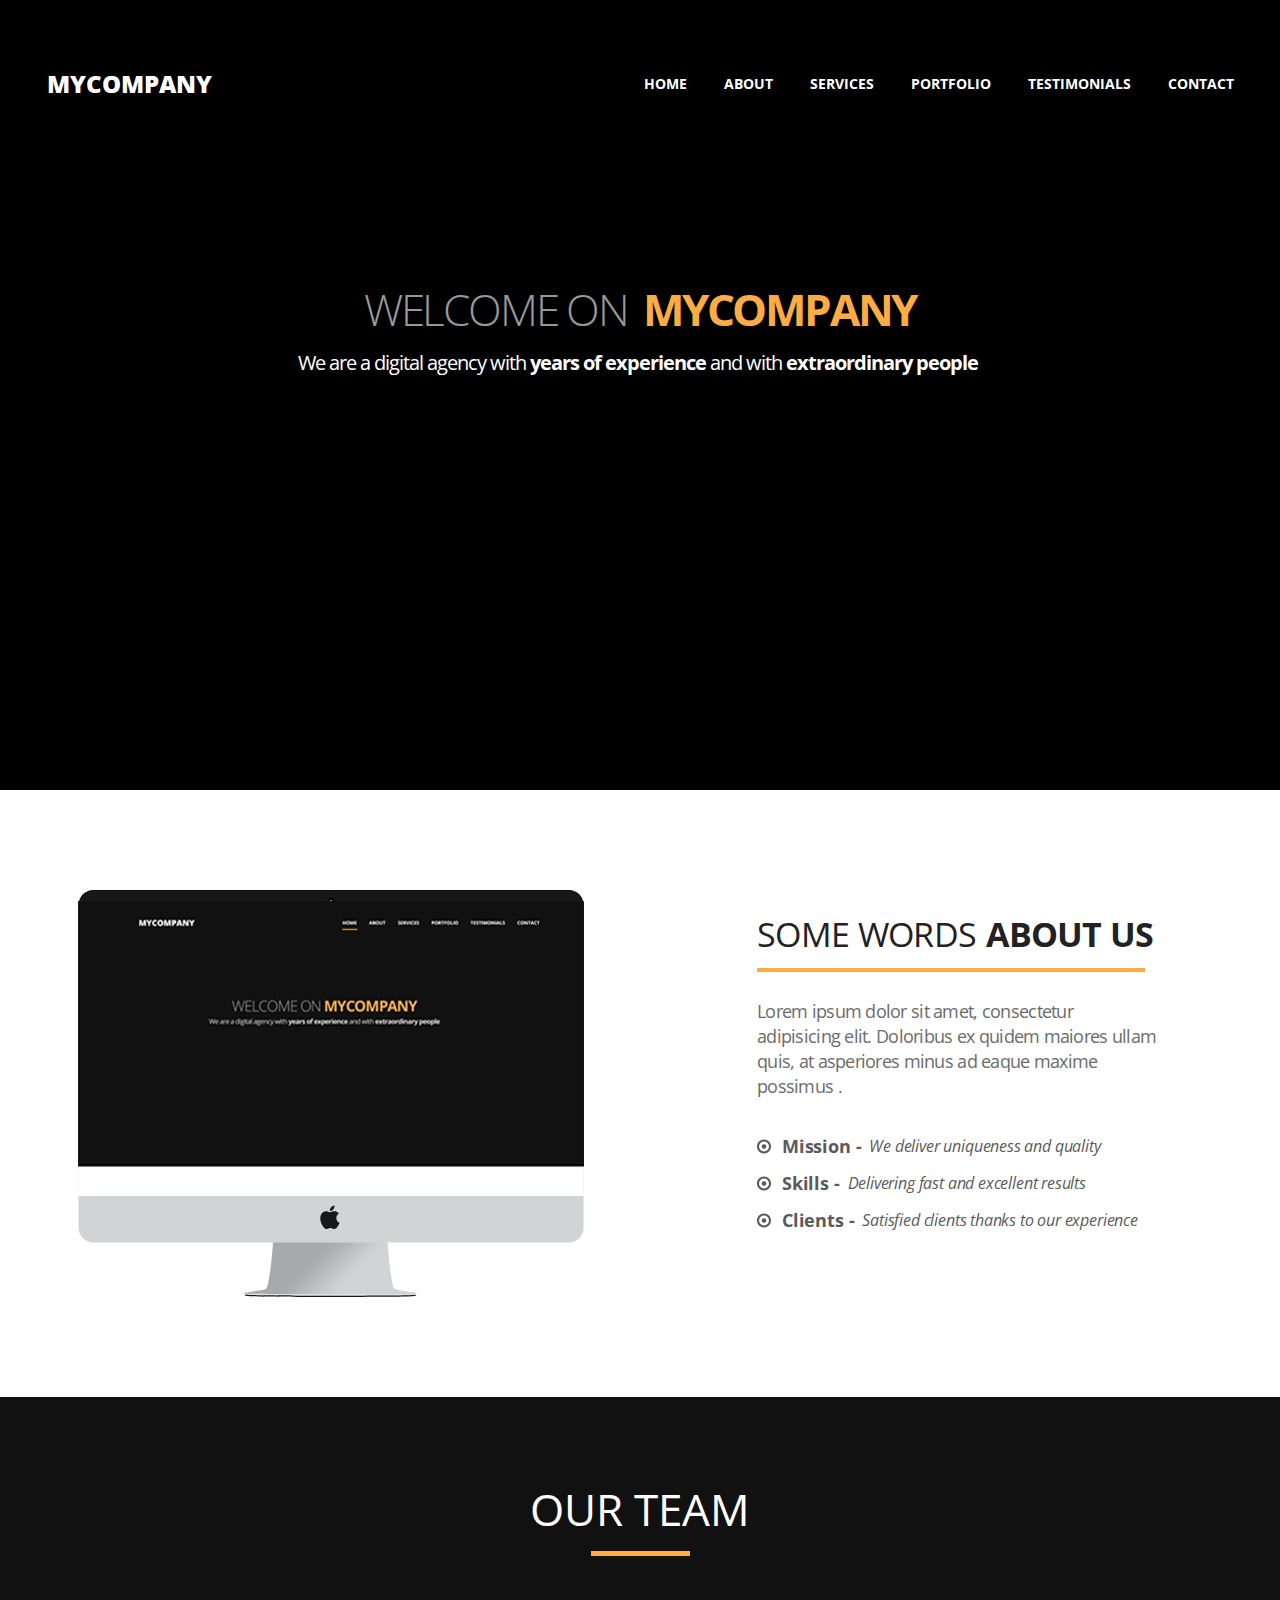
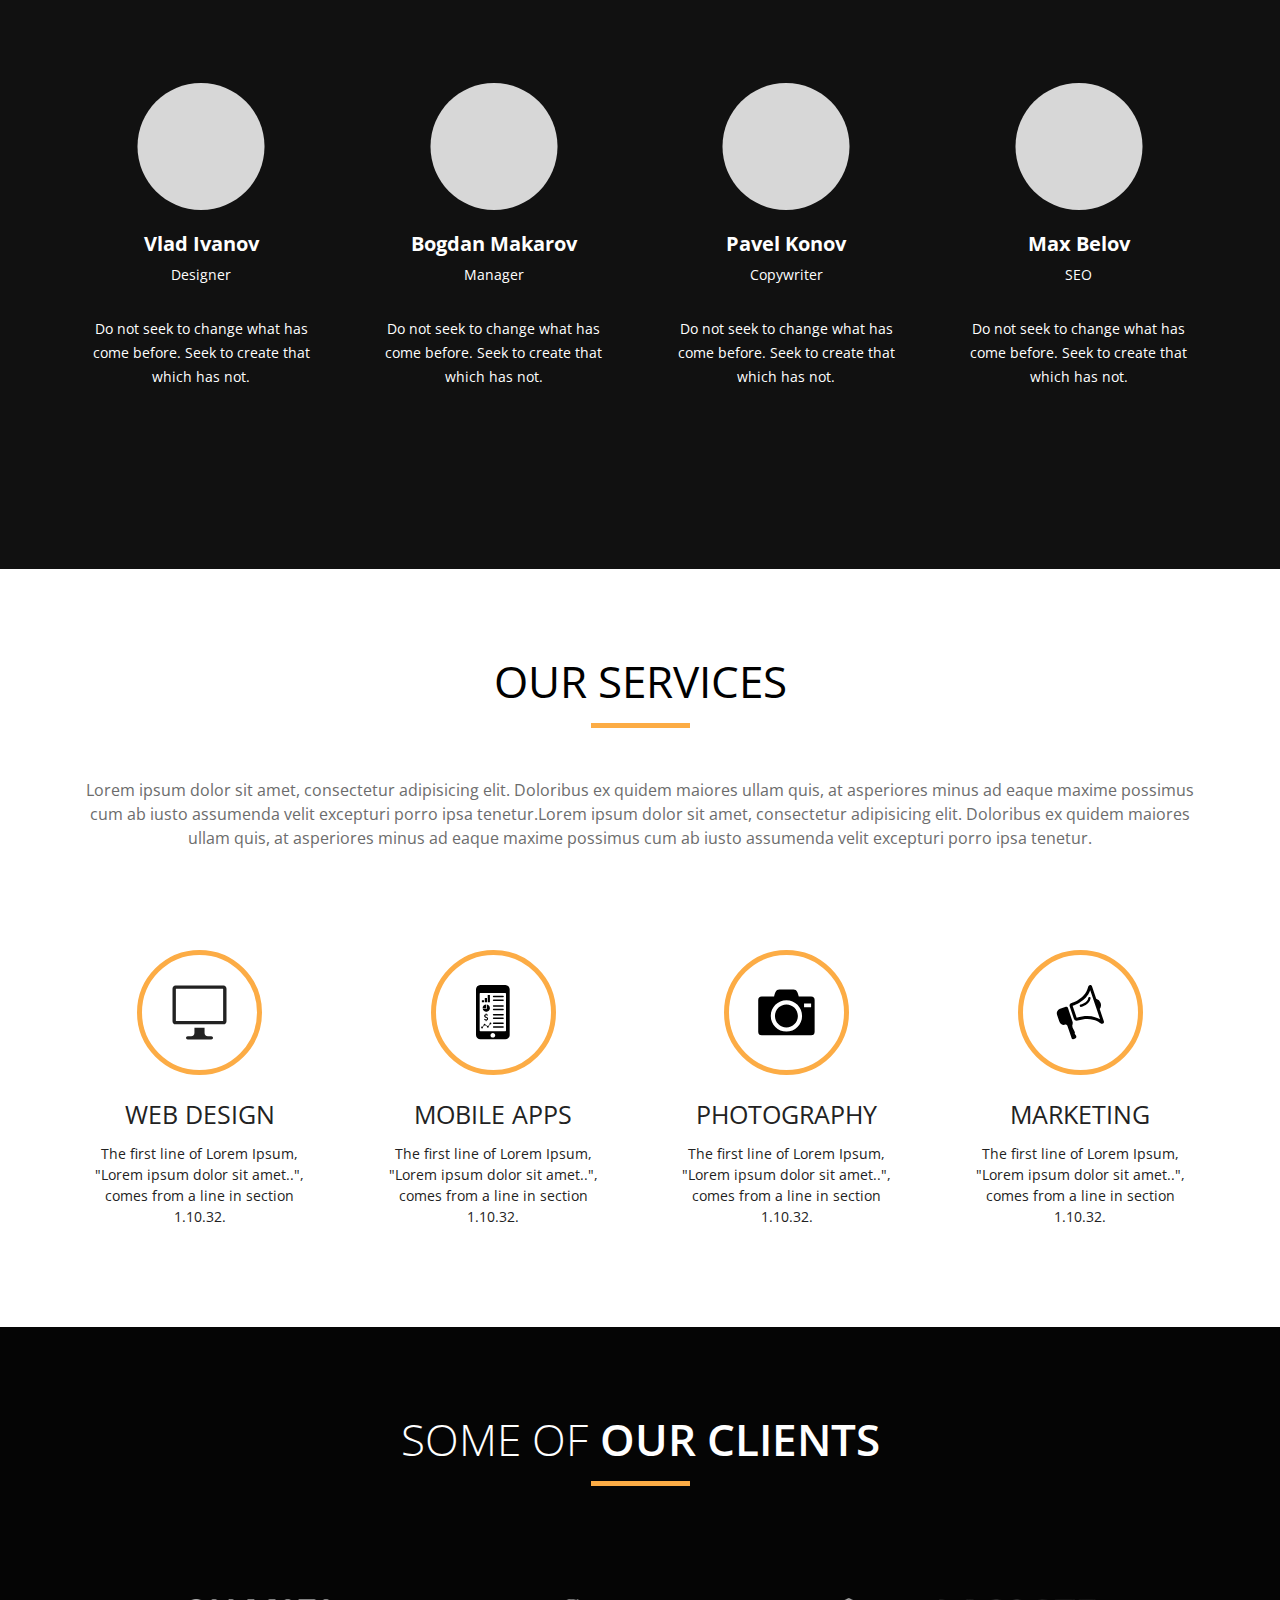
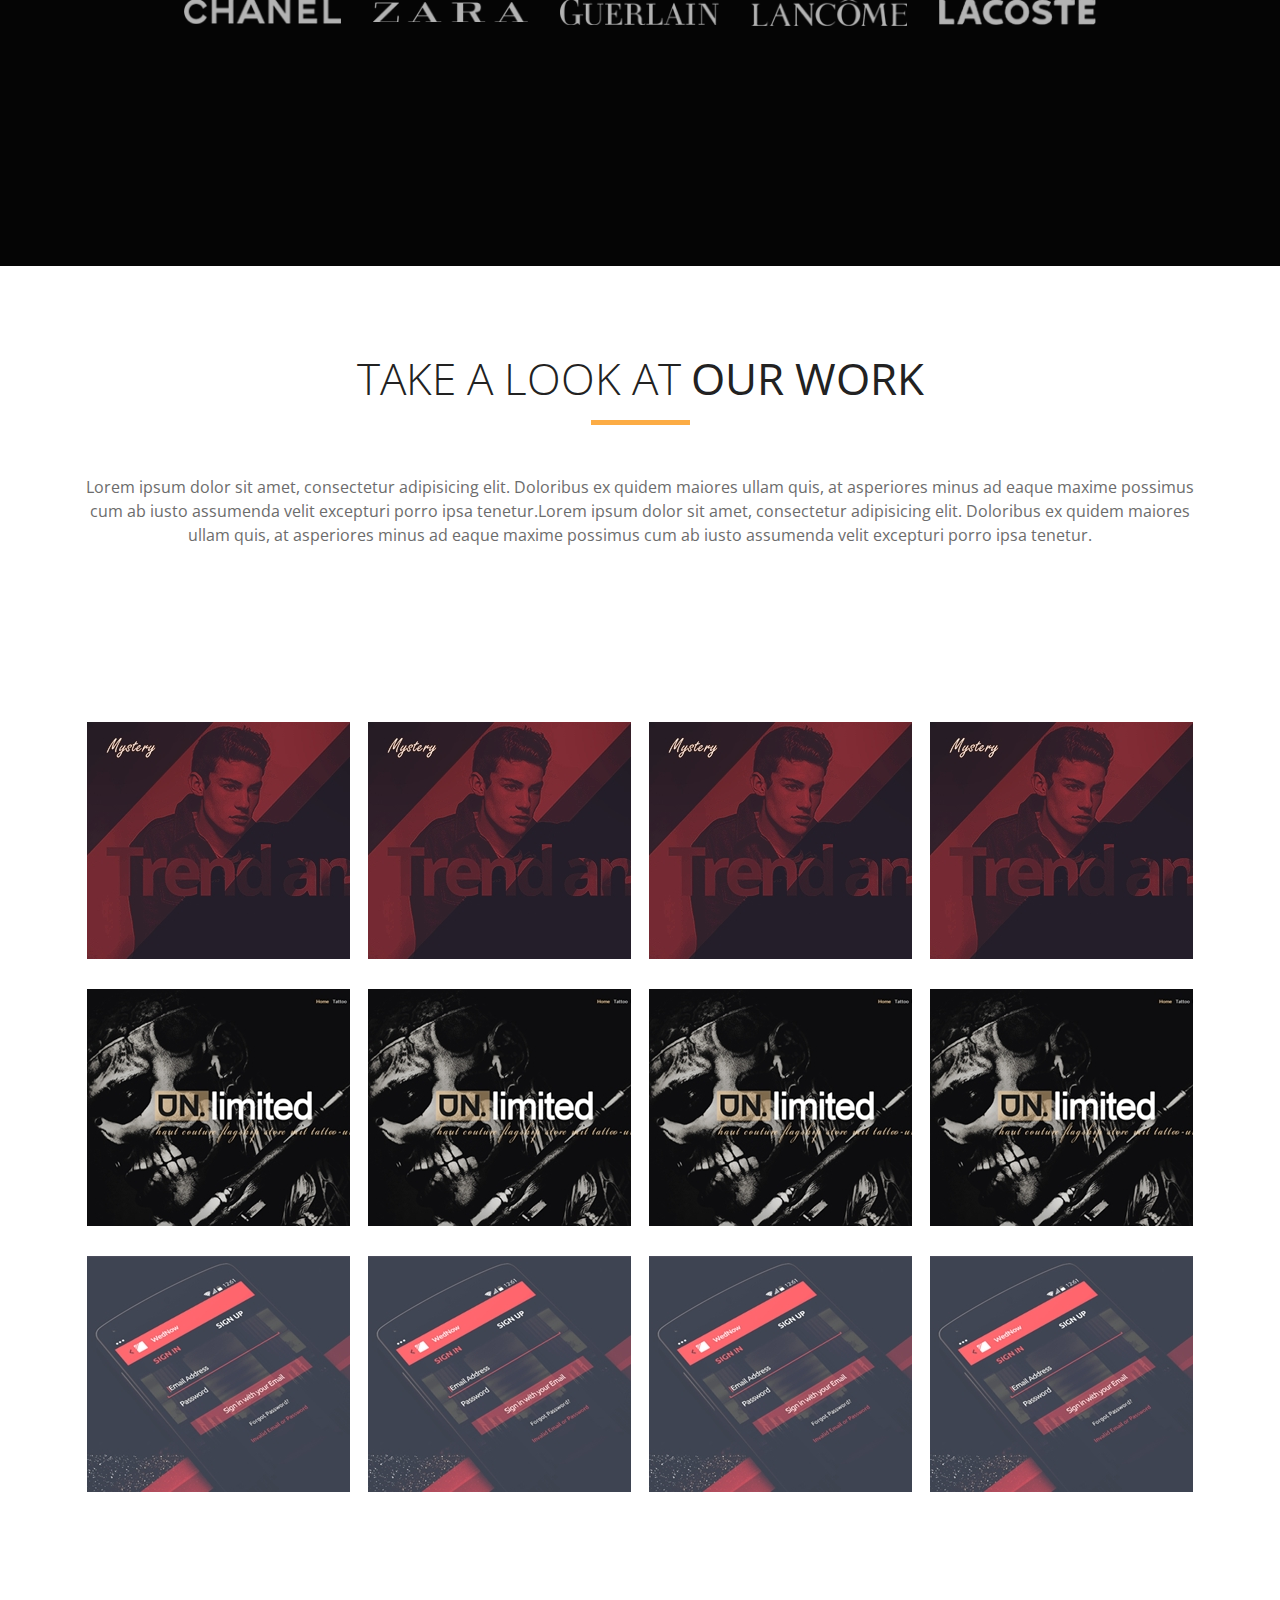
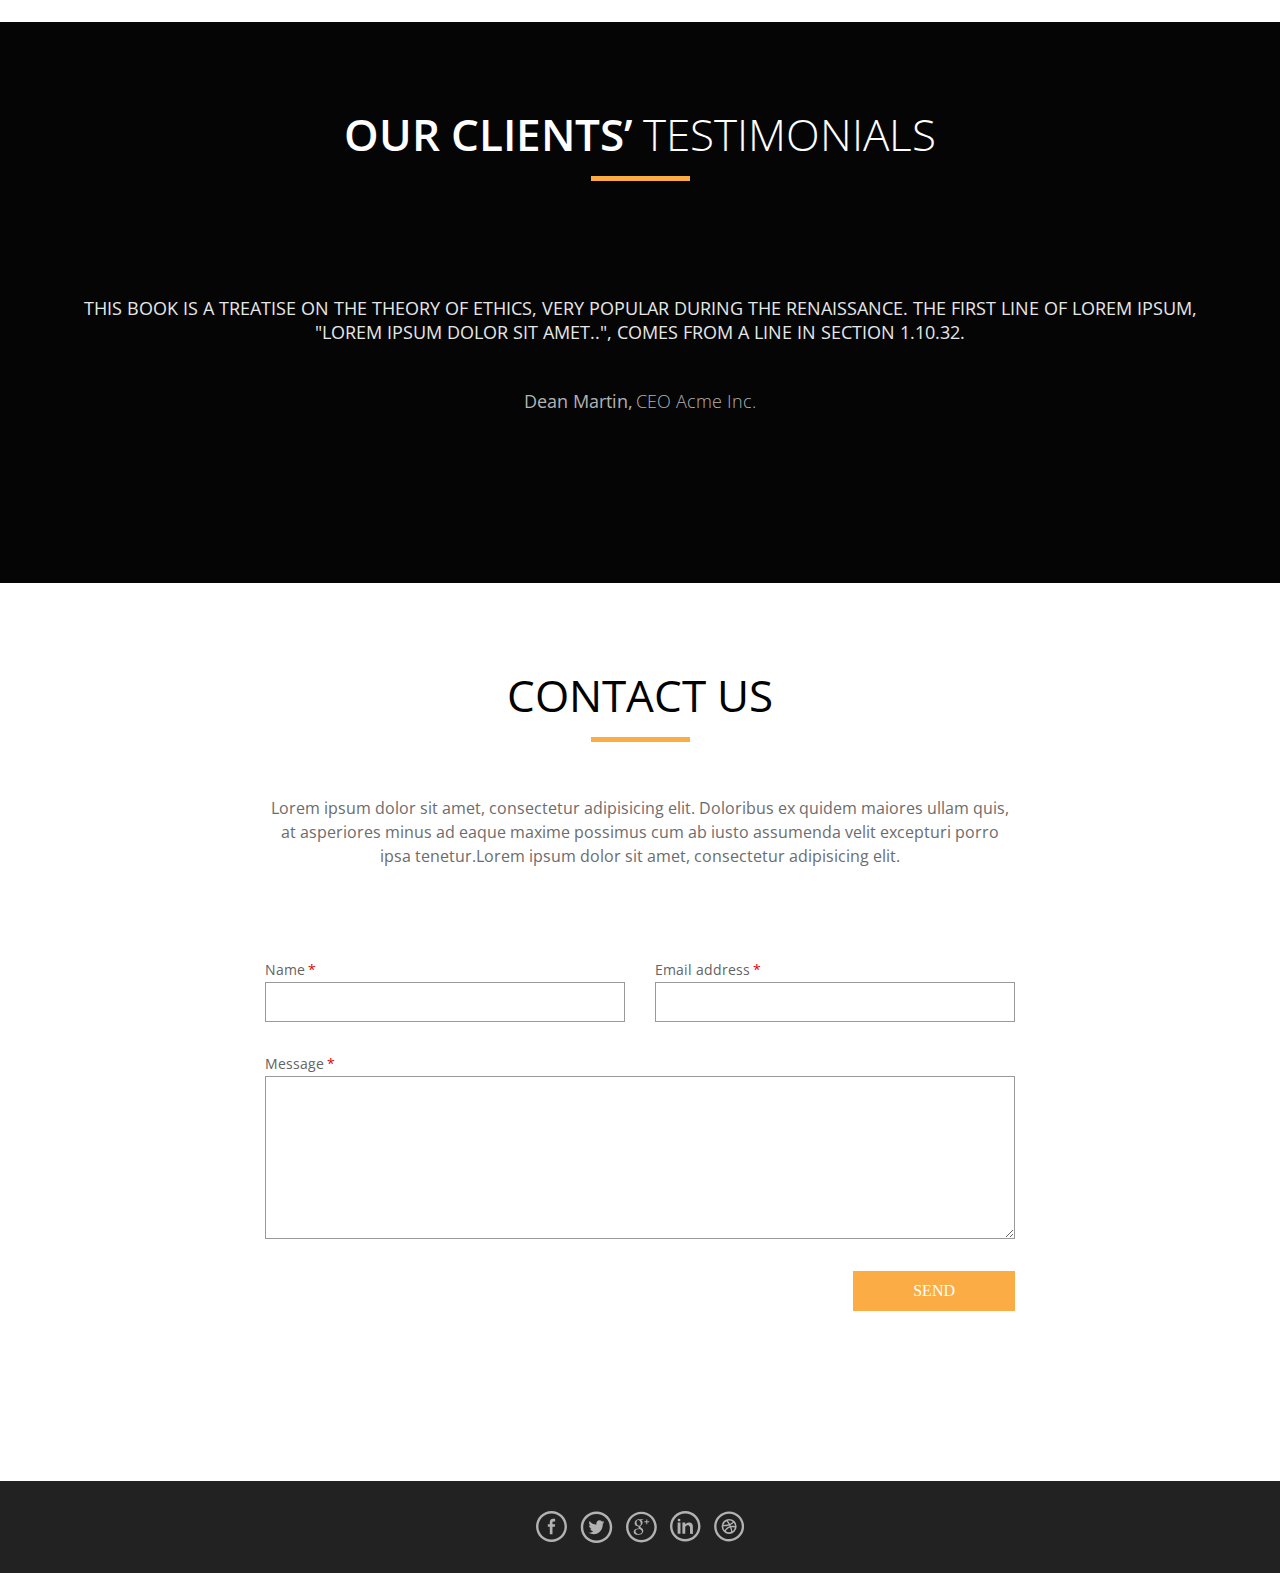
<file: index.html>
<!DOCTYPE html>
<html lang="en">

<head>
   <meta charset="UTF-8">
   <meta name="viewport" content="width=, initial-scale=1.0">
   <title>MySite</title>
   <link rel="stylesheet" href="css/style.css">
</head>

<body>
   <div class="wrapper">
      <header class="header">
         <div class="header-row">
            <div class="header-body">
               <div class="header-body__column">
                  <a href="#" class="header-logo">
                     <span class="header-logo__text">mycompany</span>
                  </a>
               </div>
               <div class="header-body__column">
                  <div class="header__burger">
                     <span></span>
                  </div>
                  <nav class="header-body-menu">
                     <ul class="header-body-menu-list">
                        <li class="header-body-menu__link">HOME</li>
                        <li class="header-body-menu__link">About</li>
                        <li class="header-body-menu__link">SERVICES</li>
                        <li class="header-body-menu__link">portfolio</li>
                        <li class="header-body-menu__link">testimonials</li>
                        <li class="header-body-menu__link">CONTACT</li>
                     </ul>
                  </nav>
               </div>
            </div>
         </div>
      </header>
      <div class="content">
         <div class="welcome">
            <div class="welcome-title">
               <div class="welcome-title__left">wELCOME on</div>
               <div class="welcome-title__right">mycompany</div>
            </div>
            <div class="welcome-text">
               <ul class="welcome-text__list">
                  <li class="welcome-text__part1">We are a digital agency with</li>
                  <li class="welcome-text__part2">years of experience</li>
                  <li class="welcome-text__part3">and with</li>
                  <li class="welcome-text__part4">extraordinary people</li>
               </ul>
            </div>
         </div>
         <div class="about">
            <div class="container">
               <div class="about-row">
                  <div class="about-row__column">
                     <div class="about-row__image">
                        <img src="img/about/01.jpg" alt="">
                     </div>
                  </div>
                  <div class="about-row__column">
                     <div class="about-body">
                        <div class="about-body__title">
                           <div class="about-body__title-left">Some words</div>
                           <div class="about-body__title-right">about us</div>
                        </div>
                        <div class="about-body__line"></div>
                        <div class="about-body__text">Lorem ipsum dolor sit amet, consectetur adipisicing elit.
                           Doloribus ex quidem maiores ullam quis, at asperiores minus ad eaque maxime possimus .</div>
                        <ul class="about-body__list">
                           <li class="about-body-point1">
                              <p>Mission - </p>
                              <p>We deliver uniqueness and quality</p>
                           </li>
                           <li class="about-body-point2">
                              <p>Skills -</p>
                              <p>Delivering fast and excellent results</p>
                           </li>
                           <li class="about-body-point3">
                              <p>Clients -</p>
                              <p>Satisfied clients thanks to our experience</p>
                           </li>
                        </ul>
                     </div>
                  </div>
               </div>
            </div>
         </div>
         <div class="ourteam">
            <div class="container">
               <div class="ourteam__header-block header-block header-block_w">our team</div>
               <div class="ourteam__body">
                  <div class="ourteam__row">
                     <div class="ourteam__column">
                        <div class="ourteam__item">
                           <div class="ourteam__icon"><img src="img/ourteam/1.png" alt=""></div>
                           <div class="ourteam__title">Vlad Ivanov</div>
                           <div class="ourteam__subtitle">Designer</div>
                           <div class="ourteam__text">Do not seek to change what has come before. Seek to create that
                              which has not.</div>
                        </div>
                     </div>
                     <div class="ourteam__column">
                        <div class="ourteam__item">
                           <div class="ourteam__icon"><img src="img/ourteam/1.png" alt=""></div>
                           <div class="ourteam__title">Bogdan Makarov</div>
                           <div class="ourteam__subtitle">Manager</div>
                           <div class="ourteam__text">Do not seek to change what has come before. Seek to create that
                              which has not.</div>
                        </div>
                     </div>
                     <div class="ourteam__column">
                        <div class="ourteam__item">
                           <div class="ourteam__icon"><img src="img/ourteam/1.png" alt=""></div>
                           <div class="ourteam__title">Pavel Konov</div>
                           <div class="ourteam__subtitle">Copywriter</div>
                           <div class="ourteam__text">Do not seek to change what has come before. Seek to create that
                              which has not.</div>
                        </div>
                     </div>
                     <div class="ourteam__column">
                        <div class="ourteam__item">
                           <div class="ourteam__icon"><img src="img/ourteam/1.png" alt=""></div>
                           <div class="ourteam__title">Max Belov</div>
                           <div class="ourteam__subtitle">SEO</div>
                           <div class="ourteam__text">Do not seek to change what has come before. Seek to create that
                              which has not.</div>
                        </div>
                     </div>
                  </div>
               </div>
            </div>
         </div>
         <div class="services">
            <div class="container">
               <div class="services__header-block header-block header-block_b">our services</div>
               <div class="services__text">Lorem ipsum dolor sit amet, consectetur adipisicing elit. Doloribus ex quidem
                  maiores ullam quis, at asperiores minus ad eaque maxime possimus cum ab iusto assumenda velit
                  excepturi porro ipsa tenetur.Lorem ipsum dolor sit amet, consectetur adipisicing elit. Doloribus ex
                  quidem maiores ullam quis, at asperiores minus ad eaque maxime possimus cum ab iusto assumenda velit
                  excepturi porro ipsa tenetur.</div>
               <div class="services__body">
                  <div class="services__row">
                     <div class="services__column">
                        <div class="services__item item-services">
                           <div class="item-services__icon">
                              <img src="img/services/1.svg" alt="">
                           </div>
                           <div class="item-services__title">Web design</div>
                           <div class="item-services__text">The first line of Lorem Ipsum, "Lorem ipsum dolor sit
                              amet..", comes from a line in section 1.10.32.</div>
                        </div>
                     </div>
                     <div class="services__column">
                        <div class="services__item item-services">
                           <div class="item-services__icon">
                              <img src="img/services/2.svg" alt="">
                           </div>
                           <div class="item-services__title">Mobile apps</div>
                           <div class="item-services__text">The first line of Lorem Ipsum, "Lorem ipsum dolor sit
                              amet..", comes from a line in section 1.10.32.</div>
                        </div>
                     </div>
                     <div class="services__column">
                        <div class="services__item item-services">
                           <div class="item-services__icon">
                              <img src="img/services/3.svg" alt="">
                           </div>
                           <div class="item-services__title">PHOTOGRAPHY</div>
                           <div class="item-services__text">The first line of Lorem Ipsum, "Lorem ipsum dolor sit
                              amet..", comes from a line in section 1.10.32.</div>
                        </div>
                     </div>
                     <div class="services__column">
                        <div class="services__item item-services">
                           <div class="item-services__icon">
                              <img src="img/services/4.svg" alt="">
                           </div>
                           <div class="item-services__title">marketing</div>
                           <div class="item-services__text">The first line of Lorem Ipsum, "Lorem ipsum dolor sit
                              amet..", comes from a line in section 1.10.32.</div>
                        </div>
                     </div>
                  </div>
               </div>
            </div>
         </div>
         <div class="clients">
            <div class="container">
               <div class="clients__header-block header-block">
                  <div class="header-block__title">
                     <div class="header-block__left header-block_left">SOME OF</div>
                     <div class="header-block__right header-block_right">OUR CLIENTS</div>
                  </div>
               </div>
               <div class="clients__items">
                  <div class="clients__item">
                     <img src="img/clients/1.png" alt="">
                  </div>
                  <div class="clients__item">
                     <img src="img/clients/2.png" alt="">
                  </div>
                  <div class="clients__item">
                     <img src="img/clients/3.png" alt="">
                  </div>
                  <div class="clients__item">
                     <img src="img/clients/4.png" alt="">
                  </div>
                  <div class="clients__item">
                     <img src="img/clients/5.png" alt="">
                  </div>
               </div>
            </div>
         </div>
         <div class="ourwork">
            <div class="container">
               <div class="ourwork__header-block header-block">
                  <div class="ourwork__tite-left">take a look at</div>
                  <div class="ourwork__title-right"> our work</div>
               </div>
               <div class="ourwork__text">Lorem ipsum dolor sit amet, consectetur adipisicing elit. Doloribus ex quidem
                  maiores ullam quis, at asperiores minus ad eaque maxime possimus cum ab iusto assumenda velit
                  excepturi porro ipsa tenetur.Lorem ipsum dolor sit amet, consectetur adipisicing elit. Doloribus ex
                  quidem maiores ullam quis, at asperiores minus ad eaque maxime possimus cum ab iusto assumenda velit
                  excepturi porro ipsa tenetur.</div>
               <div class="ourwork__body">
                  <div class="ourwork__row">
                     <div class="ourwork__column">
                        <div class="ourwork__item">
                           <img src="img/ourwork/1.jpg" alt="">
                        </div>
                     </div>
                     <div class="ourwork__column">
                        <div class="ourwork__item">
                           <img src="img/ourwork/1.jpg" alt="">
                        </div>
                     </div>
                     <div class="ourwork__column">
                        <div class="ourwork__item">
                           <img src="img/ourwork/1.jpg" alt="">
                        </div>
                     </div>
                     <div class="ourwork__column">
                        <div class="ourwork__item">
                           <img src="img/ourwork/1.jpg" alt="">
                        </div>
                     </div>
                     <div class="ourwork__column">
                        <div class="ourwork__item">
                           <img src="img/ourwork/2.jpg" alt="">
                        </div>
                     </div>
                     <div class="ourwork__column">
                        <div class="ourwork__item">
                           <img src="img/ourwork/2.jpg" alt="">
                        </div>
                     </div>
                     <div class="ourwork__column">
                        <div class="ourwork__item">
                           <img src="img/ourwork/2.jpg" alt="">
                        </div>
                     </div>
                     <div class="ourwork__column">
                        <div class="ourwork__item">
                           <img src="img/ourwork/2.jpg" alt="">
                        </div>
                     </div>
                     <div class="ourwork__column">
                        <div class="ourwork__item">
                           <img src="img/ourwork/3.jpg" alt="">
                        </div>
                     </div>
                     <div class="ourwork__column">
                        <div class="ourwork__item">
                           <img src="img/ourwork/3.jpg" alt="">
                        </div>
                     </div>
                     <div class="ourwork__column">
                        <div class="ourwork__item">
                           <img src="img/ourwork/3.jpg" alt="">
                        </div>
                     </div>
                     <div class="ourwork__column">
                        <div class="ourwork__item">
                           <img src="img/ourwork/3.jpg" alt="">
                        </div>
                     </div>
                  </div>
               </div>
            </div>
         </div>
         <div class="testimonials">
            <div class="container">
               <div class="testimonials__header-block header-block">
                  <div class="testimonials__title-left">our clients’</div>
                  <div class="testimonials__title-right">testimonials</div>
               </div>
               <div class="testimonials__text">This book is a treatise on the theory of ethics, very popular during the
                  Renaissance. The first line of Lorem Ipsum, "Lorem ipsum dolor sit amet..", comes from a line in
                  section 1.10.32.</div>
               <div class="testimonials__signblock">
                  <div class="testimonials__sign-left">Dean Martin,</div>
                  <div class="testimonials__sign-right">CEO Acme Inc.</div>
               </div>
            </div>
         </div>
         <div class="contact">
            <div class="container">
               <div class="contact__header-block header-block header-block_b">contact us</div>
               <div class="contact__text">Lorem ipsum dolor sit amet, consectetur adipisicing elit. Doloribus ex quidem
                  maiores ullam quis, at asperiores minus ad eaque maxime possimus cum ab iusto assumenda velit
                  excepturi porro ipsa tenetur.Lorem ipsum dolor sit amet, consectetur adipisicing elit. </div>
               <form action="" class="contact__form form-contact">
                  <div class="form-contact__body">
                     <div class="form-contact__row">
                        <div class="form-contact__column">
                           <div class="form-contact__input">
                              <div class="form-contact__label">
                                 <div class="form-contact__label-name">Name</div>
                                 <div class="form-contact__label-star">*</div>
                              </div>
                              <input autocomplete="off" type="text" name="form[]" data-value="" class="input  req"
                                 id="name" />
                           </div>
                        </div>
                        <div class="form-contact__column">
                           <div class="form-contact__input">
                              <div class="form-contact__label">
                                 <div class="form-contact__label-email">Email address</div>
                                 <div class="form-contact__label-star">*</div>
                              </div>
                              <input autocomplete="off" type="text" name="form[]" data-value="" class="input req"
                                 id="email" />
                           </div>
                        </div>
                     </div>
                     <div class="form-contact__input">
                        <div class="form-contact__label">
                           <div class="form-contact__label-massage">Message</div>
                           <div class="form-contact__label-star">*</div>
                        </div>
                        <textarea autocomplete="off" name="form[]" data-value="" class="input"> </textarea>
                     </div>
                     <button type="submit" class="form-contacts__btn"><span>send</span></button>
                  </div>
               </form>
            </div>
         </div>
      </div>
      <div class="footer">
         <div class="container">
            <div class="footer__items">
               <div class="footer__icon">
                  <a href="#"><img src="img/footer/1.svg" alt=""></a>
               </div>
               <div class="footer__icon">
                  <a href="#"><img src="img/footer/2.svg" alt=""></a>
               </div>
               <div class="footer__icon">
                  <a href="#"><img src="img/footer/3.svg" alt=""></a>
               </div>
               <div class="footer__icon">
                  <a href="#"><img src="img/footer/4.svg" alt=""></a>
               </div>
               <div class="footer__icon">
                  <a href="#"><img src="img/footer/5.svg" alt=""></a>
               </div>
            </div>
         </div>
      </div>
   </div>
   <!-- Подключаеь jQuery -->
   <script src="https://code.jquery.com/jquery-3.5.1.min.js"
      integrity="sha256-9/aliU8dGd2tb6OSsuzixeV4y/faTqgFtohetphbbj0=" crossorigin="anonymous"></script>
   <!-- Подключаем файл JS скриптов -->
   <script src="js/script.js"></script>
   </div>
</body>

</html>
</file>
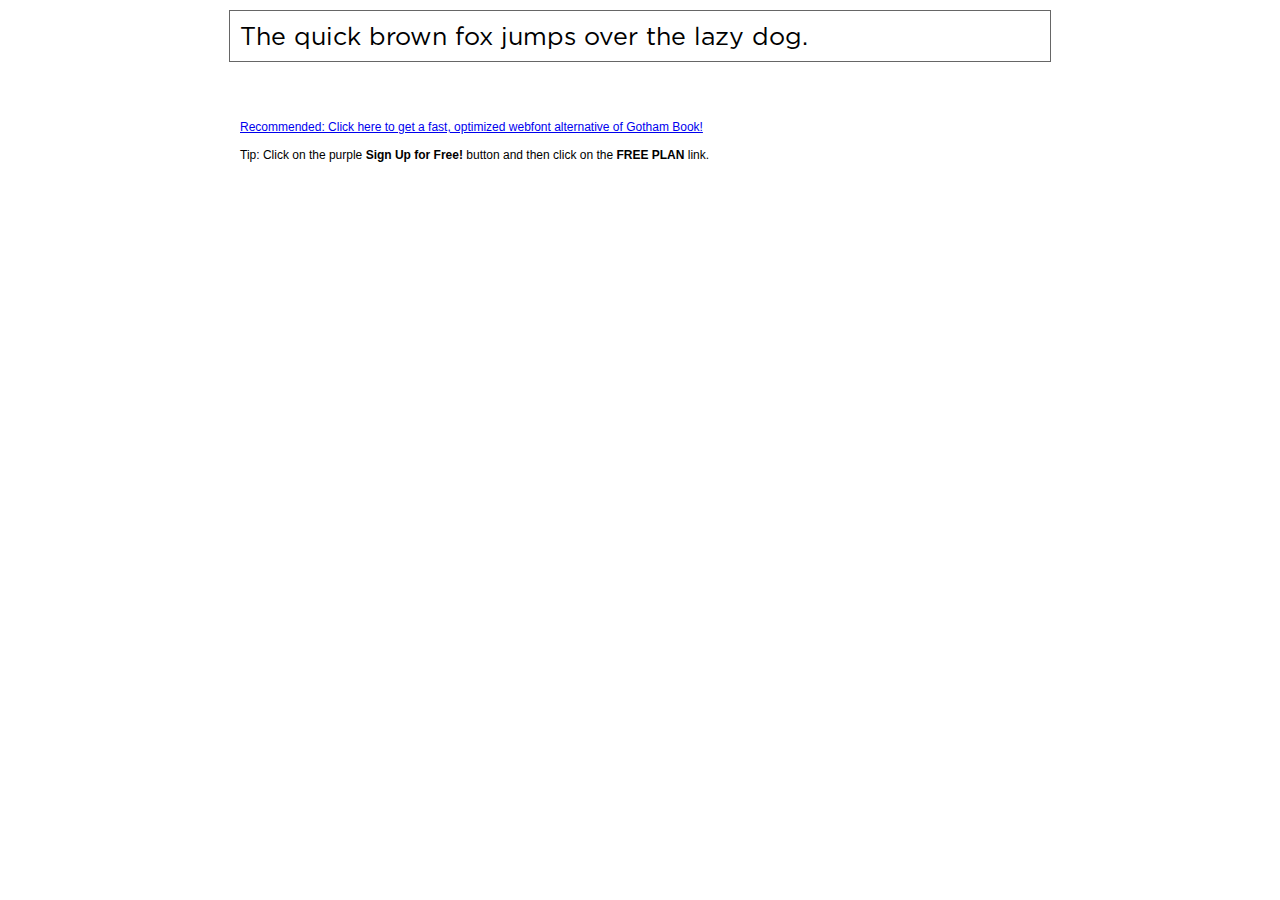
<file: fonts/GothamBook/demo.html>
<!DOCTYPE html PUBLIC "-//W3C//DTD XHTML 1.0 Transitional//EN" "http://www.w3.org/TR/xhtml1/DTD/xhtml1-transitional.dtd">
<html xmlns="http://www.w3.org/1999/xhtml">
<head>
	<meta http-equiv="Content-Type" content="text/html; charset=utf-8" />
	<title>@font-face Demo</title>
	<link rel="stylesheet" href="fonts.css" type="text/css" charset="utf-8" />
	<style type="text/css">
	body {
		background-color:white;
		font-family:Verdana,Tahoma,Arial,Sans-Serif;
		color:black;
		font-size:12px;
	}

	.demo
	{
		font-family:'Conv_GothamBook',Sans-Serif;
		width:800px;
		margin:10px auto;
		text-align:left;
		border:1px solid #666;
		padding:10px;
	}

	.hint
	{
		font-family:'Conv_Sansus Webissimo-Regular',Sans-Serif;
		width:800px;
		margin:10px auto;
		text-align:left;
		border:1px;
		padding:10px;
	}

	</style>
</head>
<body>
	<div class="demo" style="font-size:25px">
		The quick brown fox jumps over the lazy dog.
	</div>

	<br>
	<br>
	<div class="hint">
		<a href="http://www.font2web.com/searchfreewebfont.php?Gotham+Book">Recommended: Click here to get a fast, optimized webfont alternative of Gotham Book!</a><br><br>
		Tip: Click on the purple <strong>Sign Up for Free!</strong> button and then click on the <strong>FREE PLAN</strong> link.
	</div>

</body>
</html>
</file>
<file: css/style.css>
@charset "UTF-8";
@import url("https://fonts.googleapis.com/css2?family=Open+Sans:ital,wght@0,300;0,400;0,600;0,700;0,800;1,400&display=swap");
@font-face {
  font-family: "GothamBook";
  src: url("fonts/GothamBook.eot");
  src: local("☺"), url("fonts/GothamBook.woff") format("woff"), url("fonts/GothamBook.ttf") format("truetype"), url("fonts/GothamBook.svg") format("svg");
  font-weight: normal;
  font-style: normal;
}
/*Обнуление*/
* {
  padding: 0;
  margin: 0;
  border: 0;
}

*,
*:before,
*:after {
  box-sizing: border-box;
}

:focus,
:active {
  outline: none;
}

a:focus,
a:active {
  outline: none;
}

nav,
footer,
header,
aside {
  display: block;
}

html,
body {
  height: 100%;
  width: 100%;
  font-size: 100%;
  line-height: 1;
  font-size: 14px;
  -ms-text-size-adjust: 100%;
  -moz-text-size-adjust: 100%;
  -webkit-text-size-adjust: 100%;
}

input,
button,
textarea {
  font-family: inherit;
}

input::-ms-clear {
  display: none;
}

button {
  cursor: pointer;
}

button::-moz-focus-inner {
  padding: 0;
  border: 0;
}

a,
a:visited {
  text-decoration: none;
}

a:hover {
  text-decoration: none;
}

ul li {
  list-style: none;
}

img {
  vertical-align: top;
}

h1,
h2,
h3,
h4,
h5,
h6 {
  font-size: inherit;
  font-weight: 400;
}

/*--------------------*/
.bigred {
  font-size: 20px;
  color: red;
}

.header-block {
  text-align: center;
  font-family: "Open Sans";
  color: #ffffff;
  font-size: 44px;
  font-weight: 400;
  line-height: 24px;
  text-transform: uppercase;
  position: relative;
  padding: 0px 0px 35px 0px;
}
@media (max-width: 991.98px) {
  .header-block {
    font-size: 35px;
  }
}
@media (max-width: 479.98px) {
  .header-block {
    font-size: 30px;
    padding: 0px 0px 20px 0px;
  }
}
.header-block:after {
  content: "";
  width: 99px;
  height: 5px;
  background-color: #fcac45;
  position: absolute;
  left: 50%;
  margin: 0px 0px 0px -49.5px;
  bottom: 0;
}
@media (max-width: 479.98px) {
  .header-block:after {
    height: 3px;
  }
}
.header-block_b {
  color: #000;
}

/* 
.header-block {
   text-align: center;

   &__title {
      font-size: 34px;
      font-weight: 700;
      text-transform: uppercase;
      letter-spacing: 8.95px;
      position: relative;
      padding: 0px 0px 30px 0px;

      &:after {
         content: "";
         width: 81px;
         height: 1px;
         background-color: #000;
         position: absolute;
         left: 50%;
         margin: 0px 0px 0px -40.5px;
         bottom: 0;
      }
   }
*/
.wrapper {
  width: 100%;
  min-height: 100%;
  overflow: hidden;
}
.header {
  position: fixed;
  width: 100%;
  top: 0;
  left: 0;
  z-index: 50;
}

.header::before {
  content: "";
  position: absolute;
  top: 0;
  left: 0;
  width: 100%;
  height: 100%;
  background-color: black;
  z-index: 2;
}

.header-row .header-body {
  position: relative;
  display: flex;
  font-size: 0;
  justify-content: space-between;
  align-items: center;
  max-width: 1187px;
  margin: 0 auto;
  padding: 57px 0 30px 0;
}
@media (max-width: 1225px) {
  .header-row .header-body {
    padding: 57px 20px 30px 20px;
  }
}
@media (max-width: 767.98px) {
  .header-row .header-body {
    padding: 30px 20px;
  }
}
.header-logo__text {
  font-family: "Open Sans";
  color: #ffffff;
  font-size: 24px;
  font-weight: 800;
  line-height: 24px;
  text-transform: uppercase;
  position: relative;
  z-index: 3;
}

@media (max-width: 767.98px) {
  .header-body-menu {
    position: fixed;
    top: -100%;
    left: 0;
    width: 100%;
    height: 100%;
    overflow: auto;
    background-color: #fad19a;
    padding: 100px 20px 20px 20px;
    transition: all 0.4s ease 0s;
  }
  .header-body-menu.active {
    top: 0;
  }
}
.header-body-menu__link {
  font-family: "Open Sans";
  color: #ffffff;
  font-size: 14px;
  font-weight: 700;
  line-height: 24px;
  text-transform: uppercase;
}
@media (max-width: 767.98px) {
  .header-body-menu__link {
    color: #5a1d00;
    font-size: 20px;
  }
}

.header-body-menu-list {
  display: flex;
  font-size: 0;
  position: relative;
  z-index: 2;
}
.header-body-menu-list li {
  margin: 0 37px 0 0;
  padding: 15px 0 12px 0;
  border-bottom: 3px solid #000;
}
@media (max-width: 991.98px) {
  .header-body-menu-list li {
    margin: 0 15px 0 0;
  }
}
@media (max-width: 767.98px) {
  .header-body-menu-list li {
    border: none;
    padding: 0 0 20px 0px;
  }
}
.header-body-menu-list li:hover {
  border-bottom: 3px solid #fcac45;
  cursor: pointer;
}
@media (max-width: 767.98px) {
  .header-body-menu-list li:hover {
    border: none;
  }
}
.header-body-menu-list li:last-child {
  margin: 0;
}
@media (max-width: 767.98px) {
  .header-body-menu-list {
    display: block;
  }
}

body.lock {
  overflow: hidden;
}

.header__burger {
  display: none;
}
@media (max-width: 767.98px) {
  .header__burger {
    display: block;
    position: relative;
    width: 30px;
    height: 20px;
    z-index: 3;
  }
  .header__burger::before, .header__burger::after {
    content: "";
    background-color: #fff;
    position: absolute;
    width: 100%;
    height: 2px;
    left: 0;
    transition: all 0.3s ease 0s;
  }
  .header__burger::before {
    top: 0;
  }
  .header__burger::after {
    bottom: 0;
  }
  .header__burger span {
    position: absolute;
    background-color: #fff;
    left: 0;
    width: 100%;
    height: 2px;
    top: 9px;
    transition: all 0.3s ease 0s;
  }
}
.header__burger.active::before {
  transform: rotate(45deg);
  top: 9px;
}
.header__burger.active::after {
  transform: rotate(-45deg);
  bottom: 9px;
}
.header__burger.active span {
  transform: scale(0);
}

.welcome {
  font-family: "Open Sans";
  display: flex;
  font-size: 0;
  height: 790px;
  padding: 297px 0 0 0px;
  background-color: #000;
  flex-direction: column;
  align-items: center;
}
@media (max-width: 767.98px) {
  .welcome {
    padding: 150px 0 0 0;
    height: 378px;
  }
}
@media (max-width: 479.98px) {
  .welcome {
    padding: 110px 0 0 0;
    height: 250px;
  }
}
.welcome .welcome-title {
  display: flex;
  font-size: 0;
  font-size: 44px;
  line-height: 24px;
  text-transform: uppercase;
  letter-spacing: -2.2px;
  margin: 0 0 30px 0;
}
@media (max-width: 767.98px) {
  .welcome .welcome-title {
    font-size: 30px;
  }
}
@media (max-width: 479.98px) {
  .welcome .welcome-title {
    font-size: 23px;
    padding: 0 10px;
  }
}
.welcome .welcome-title__left {
  color: #999999;
  font-weight: 300;
  margin: 0 15px 0 0px;
}
.welcome .welcome-title__right {
  color: #fcac45;
  font-weight: 700;
}
.welcome .welcome-text {
  color: #ffffff;
  font-family: "Open Sans";
  font-size: 20px;
  font-weight: 400;
  line-height: 24px;
  letter-spacing: -1px;
}
@media (max-width: 767.98px) {
  .welcome .welcome-text {
    font-size: 15px;
  }
}
@media (max-width: 479.98px) {
  .welcome .welcome-text {
    font-size: 14px;
    padding: 0 10px;
  }
}
.welcome .welcome-text__list {
  display: flex;
  flex-wrap: wrap;
  justify-content: center;
}
.welcome .welcome-text__list li {
  flex: 0 0 auto;
  margin: 0 4px 0 0;
}
.welcome .welcome-text__list li:nth-child(even) {
  font-weight: 700;
}

.about {
  padding: 100px 0;
}
@media (max-width: 991.98px) {
  .about {
    padding: 80px 0;
  }
}
@media (max-width: 767.98px) {
  .about {
    padding: 50px 0;
  }
}
@media (max-width: 479.98px) {
  .about {
    padding: 30px 0;
  }
}

.about-row {
  display: flex;
  font-size: 0;
}
.about-row__column {
  flex: 0 0 50%;
}
@media (max-width: 767.98px) {
  .about-row__column {
    flex: 1 1 100%;
  }
  .about-row__column:first-child {
    display: none;
  }
}
.about-row__image {
  width: 506px;
}
@media (max-width: 1230px) {
  .about-row__image {
    width: 450px;
  }
}
@media (max-width: 991.98px) {
  .about-row__image {
    width: 400px;
  }
}
.about-row__image img {
  max-width: 100%;
}

.about-body {
  padding: 27px 0 0 117px;
  display: flex;
  font-size: 0;
  flex-direction: column;
  max-width: 520px;
}
@media (max-width: 1230px) {
  .about-body {
    padding: 20px 0 0 80px;
  }
}
@media (max-width: 991.98px) {
  .about-body {
    padding: 20px 20px 0 40px;
  }
}
@media (max-width: 479.98px) {
  .about-body {
    padding: 10px;
  }
}
.about-body__title {
  display: flex;
  font-size: 0;
  margin: 0 0 17px 0;
}
@media (max-width: 991.98px) {
  .about-body__title {
    margin: 0 0 8px 0;
  }
}
.about-body__title-left {
  font-family: "Open Sans";
  color: #222222;
  letter-spacing: -0.68px;
  text-transform: uppercase;
  font-size: 34px;
  margin: 0 10px 0 0;
}
@media (max-width: 1230px) {
  .about-body__title-left {
    font-size: 30px;
  }
}
@media (max-width: 991.98px) {
  .about-body__title-left {
    font-size: 25px;
  }
}
@media (max-width: 479.98px) {
  .about-body__title-left {
    font-size: 21px;
  }
}
.about-body__title-right {
  font-family: "Open Sans";
  color: #222222;
  letter-spacing: -0.68px;
  font-size: 34px;
  font-weight: 700;
  text-transform: uppercase;
}
@media (max-width: 1230px) {
  .about-body__title-right {
    font-size: 30px;
  }
}
@media (max-width: 991.98px) {
  .about-body__title-right {
    font-size: 25px;
  }
}
@media (max-width: 479.98px) {
  .about-body__title-right {
    font-size: 21px;
  }
}
.about-body__line {
  width: 388px;
  height: 4px;
  background-color: #fcac45;
  margin: 0 0 27px 0;
}
@media (max-width: 1230px) {
  .about-body__line {
    width: 340px;
  }
}
@media (max-width: 991.98px) {
  .about-body__line {
    width: 285px;
    margin: 0 0 15px 0;
  }
}
@media (max-width: 479.98px) {
  .about-body__line {
    width: 250px;
  }
}
.about-body__text {
  color: #6c6c6c;
  font-family: "Open Sans";
  font-size: 18px;
  line-height: 25px;
  letter-spacing: -0.72px;
  margin: 0 0 35px 0;
}
@media (max-width: 991.98px) {
  .about-body__text {
    font-size: 15px;
    margin: 0 0 15px 0;
  }
}
@media (max-width: 479.98px) {
  .about-body__text {
    font-size: 14px;
  }
}
.about-body__list {
  color: #5a5a5a;
  font-family: "Open Sans";
  line-height: 25px;
}
.about-body__list li {
  display: flex;
  font-size: 0;
  padding: 0 0 0 25px;
  background: url("../img/about/icons/01.svg") left no-repeat;
  font-size: 16px;
  letter-spacing: -0.18px;
  margin: 0 0 12px 0;
}
@media (max-width: 991.98px) {
  .about-body__list li {
    margin: 0 0 5px 0;
  }
}
.about-body__list li p:first-child {
  font-size: 18px;
  font-weight: 700;
  margin: 0 8px 0 0;
}
@media (max-width: 991.98px) {
  .about-body__list li p:first-child {
    font-size: 15px;
    flex: 0 0 auto;
  }
}
.about-body__list li p:last-child {
  font-style: italic;
}
@media (max-width: 991.98px) {
  .about-body__list li p:last-child {
    font-size: 12px;
  }
}

.ourteam {
  background-color: #111111;
  padding: 100px 0 160px 0;
}
@media (max-width: 991.98px) {
  .ourteam {
    padding: 80px 0 100px 0;
  }
}
@media (max-width: 767.98px) {
  .ourteam {
    padding: 70px 0;
  }
}
@media (max-width: 479.98px) {
  .ourteam {
    padding: 30px 0;
  }
}
.ourteam__header-block {
  margin: 0px 0px 107px 0px;
}
@media (max-width: 991.98px) {
  .ourteam__header-block {
    margin: 0px 0px 70px 0px;
  }
}
@media (max-width: 767.98px) {
  .ourteam__header-block {
    margin: 0px 0px 50px 0px;
  }
}
@media (max-width: 479.98px) {
  .ourteam__header-block {
    margin: 0px 0px 30px 0px;
  }
}
.ourteam__row {
  display: flex;
  justify-content: space-between;
  margin: 0 -22px;
}
@media (max-width: 767.98px) {
  .ourteam__row {
    justify-content: space-around;
    flex: 0 1 50%;
    flex-wrap: wrap;
    margin: 0 auto;
  }
}
.ourteam__column {
  max-width: 247px;
  text-align: center;
  margin: 0 22px;
  padding: 20px 0;
}
.ourteam__icon {
  margin: 0px 0px 22px 0px;
}
.ourteam__icon img {
  max-width: 100%;
}
.ourteam__title {
  color: #ffffff;
  font-family: "Open Sans";
  font-size: 20px;
  font-weight: 700;
  line-height: 24px;
  margin: 0px 0px 12px 0px;
}
.ourteam__subtitle {
  color: #ffffff;
  font-family: "Open Sans";
  font-size: 16px;
  font-weight: 400;
  font-size: 14px;
  margin: 0px 0px 35px 0px;
}
.ourteam__text {
  color: #ffffff;
  font-family: "Open Sans";
  font-size: 14px;
  font-weight: 400;
  line-height: 24px;
}

.services {
  padding: 100px 0;
}
@media (max-width: 991.98px) {
  .services {
    padding: 80px 0;
  }
}
@media (max-width: 767.98px) {
  .services {
    padding: 50px 0;
  }
}
@media (max-width: 479.98px) {
  .services {
    padding: 30px 0;
  }
}
.services__header-block {
  margin: 0px 0px 50px 0px;
}
@media (max-width: 767.98px) {
  .services__header-block {
    margin: 0px 0px 40px 0px;
  }
}
.services__text {
  color: #6c6c6c;
  font-family: "Open Sans";
  font-size: 16px;
  line-height: 24px;
  text-align: center;
  margin: 0px 0px 70px 0px;
}
@media (max-width: 767.98px) {
  .services__text {
    margin: 0px 0px 10px 0px;
  }
}
.services__row {
  display: flex;
  font-size: 0;
  justify-content: space-between;
  margin: 0 -24px;
}
@media (max-width: 991.98px) {
  .services__row {
    flex-wrap: wrap;
    justify-content: space-around;
    flex: 0 1 50%;
    margin: 0 auto;
  }
}
.services__column {
  max-width: 244px;
  margin: 30px 24px 0px 24px;
}
.item-services {
  display: flex;
  font-size: 0;
  flex-direction: column;
  justify-content: center;
  align-items: center;
}
.item-services__icon {
  width: 125px;
  height: 125px;
  border: 5px solid #fcac45;
  border-radius: 50%;
  text-align: center;
  display: flex;
  font-size: 0;
  justify-content: center;
  align-items: center;
  margin: 0px 0px 27px 0px;
}
.item-services__title {
  color: #222222;
  font-family: "Open Sans";
  font-size: 25px;
  font-weight: 400;
  line-height: 24px;
  text-transform: uppercase;
  margin: 0px 0px 17px 0px;
}
.item-services__text {
  color: #222222;
  font-family: "Open Sans";
  font-size: 14px;
  font-weight: 400;
  line-height: 21px;
  text-align: center;
}

.ourwork {
  padding: 100px 0;
}
@media (max-width: 1225px) {
  .ourwork {
    padding: 80px 0;
  }
}
@media (max-width: 991.98px) {
  .ourwork {
    padding: 80px 0;
  }
}
@media (max-width: 767.98px) {
  .ourwork {
    padding: 50px 0;
  }
}
@media (max-width: 479.98px) {
  .ourwork {
    padding: 30px 0 0 0;
  }
}
.ourwork__header-block {
  display: flex;
  justify-content: center;
  margin: 0px 0px 50px 0px;
}
@media (max-width: 479.98px) {
  .ourwork__header-block {
    flex-direction: column;
    margin: 0px 0px 25px 0px;
  }
}
.ourwork__tite-left {
  color: #222222;
  font-family: "Open Sans";
  font-size: 44px;
  font-weight: 300;
  line-height: 24px;
  text-transform: uppercase;
  margin: 0px 10px 0px 0px;
}
@media (max-width: 991.98px) {
  .ourwork__tite-left {
    font-size: 37px;
  }
}
@media (max-width: 767.98px) {
  .ourwork__tite-left {
    font-size: 35px;
  }
}
@media (max-width: 479.98px) {
  .ourwork__tite-left {
    font-size: 22px;
    margin: 0px 0px 10px 0px;
  }
}
.ourwork__title-right {
  color: #222222;
  font-family: "Open Sans";
  font-weight: 400;
  font-size: 44px;
  line-height: 24px;
  text-transform: uppercase;
}
@media (max-width: 991.98px) {
  .ourwork__title-right {
    font-size: 37px;
  }
}
@media (max-width: 767.98px) {
  .ourwork__title-right {
    font-size: 35px;
  }
}
@media (max-width: 479.98px) {
  .ourwork__title-right {
    font-size: 25px;
  }
}
.ourwork__text {
  text-align: center;
  color: #6c6c6c;
  font-family: "Open Sans";
  font-size: 16px;
  line-height: 24px;
  margin: 0px 0px 175px 0px;
}
@media (max-width: 1225px) {
  .ourwork__text {
    margin: 0px 0px 100px 0px;
    padding: 0 10px;
  }
}
@media (max-width: 991.98px) {
  .ourwork__text {
    margin: 0px 0px 80px 0px;
  }
}
@media (max-width: 767.98px) {
  .ourwork__text {
    margin: 0px 0px 50px 0px;
  }
}
@media (max-width: 479.98px) {
  .ourwork__text {
    font-size: 14px;
    margin: 0px 0px 30px 0px;
  }
}
.ourwork__row {
  display: flex;
  font-size: 0;
  flex-wrap: wrap;
  justify-content: space-between;
}
@media (max-width: 991.98px) {
  .ourwork__row {
    justify-content: space-around;
  }
}
.ourwork__column {
  text-align: center;
  flex: 0 0 25%;
  margin: 0px 0px 30px 0px;
}
@media (max-width: 1225px) {
  .ourwork__column {
    flex: 1 1 auto;
  }
}
.ourwork__item ima {
  max-width: 100%;
}

.clients {
  padding: 100px 0 210px 0;
  background-color: #050505;
}
@media (max-width: 991.98px) {
  .clients {
    padding: 80px 0 100px 0;
  }
}
@media (max-width: 767.98px) {
  .clients {
    padding: 50px 0;
  }
}
@media (max-width: 479.98px) {
  .clients {
    padding: 30px 0;
  }
}
.clients__header-block {
  margin: 0px 0px 112px 0px;
}
@media (max-width: 479.98px) {
  .clients__header-block {
    margin: 0px 0px 50px 0px;
  }
}
.clients__items {
  display: flex;
  font-size: 0;
  justify-content: space-between;
  align-items: center;
  max-width: 945px;
  margin: 0 auto;
}
@media (max-width: 991.98px) {
  .clients__items {
    flex-wrap: wrap;
  }
}
@media (max-width: 479.98px) {
  .clients__items {
    display: block;
    text-align: center;
  }
}
.clients__item {
  padding: 0 16px 30px 16px;
  margin: 0 auto;
}
@media (max-width: 479.98px) {
  .clients__item {
    max-width: 170px;
  }
}
.clients__item img {
  max-width: 100%;
}

.header-block__title {
  display: flex;
  justify-content: center;
  align-items: center;
}
@media (max-width: 479.98px) {
  .header-block__title {
    flex-direction: column;
    font-size: 27px;
  }
}
.header-block__left {
  font-weight: 300;
  margin: 0px 12px 0px 0px;
}
@media (max-width: 479.98px) {
  .header-block__left {
    margin: 0px 12px 10px 0px;
  }
}
.header-block__right {
  font-weight: 600;
}

.testimonials {
  padding: 100px 0 170px 0;
  background-color: #050505;
}
@media (max-width: 991.98px) {
  .testimonials {
    padding: 80px 0 100px 0;
  }
}
@media (max-width: 767.98px) {
  .testimonials {
    padding: 50px 0;
  }
}
@media (max-width: 479.98px) {
  .testimonials {
    padding: 30px 0;
  }
}
.testimonials__header-block {
  display: flex;
  font-size: 0;
  justify-content: center;
  color: #ffffff;
  font-family: "Open Sans";
  font-size: 44px;
  line-height: 24px;
  text-transform: uppercase;
  margin: 0px 0px 115px 0px;
}
@media (max-width: 767.98px) {
  .testimonials__header-block {
    font-size: 30px;
    margin: 0px 0px 60px 0px;
  }
}
@media (max-width: 479.98px) {
  .testimonials__header-block {
    display: flex;
    font-size: 0;
    flex-direction: column;
    font-size: 30px;
    margin: 0px 0px 30px 0px;
  }
}
.testimonials__title-left {
  font-weight: 600;
  margin: 0px 10px 0px 0;
}
@media (max-width: 479.98px) {
  .testimonials__title-left {
    margin: 0px 10px 10px 0px;
  }
}
.testimonials__title-right {
  font-weight: 300;
}
.testimonials__text {
  color: #e7e7e7;
  font-family: "Open Sans";
  font-size: 18px;
  font-weight: 400;
  line-height: 24px;
  text-transform: uppercase;
  text-align: center;
  margin: 0px 0px 45px 0px;
}
@media (max-width: 767.98px) {
  .testimonials__text {
    padding: 0 17px;
    font-size: 15px;
  }
}
@media (max-width: 767.98px) {
  .testimonials__text {
    font-size: 14px;
  }
}
.testimonials__signblock {
  display: flex;
  font-size: 0;
  justify-content: center;
  color: #b2b2b2;
  font-family: "Open Sans";
  font-size: 18px;
  line-height: 24px;
}
@media (max-width: 767.98px) {
  .testimonials__signblock {
    font-size: 17px;
  }
}
@media (max-width: 479.98px) {
  .testimonials__signblock {
    font-size: 14px;
  }
}
.testimonials__sign-left {
  font-weight: 400;
  margin: 0px 3px 0px 0px;
}
.testimonials__sign-right {
  font-weight: 300;
}

.contact {
  padding: 100px 0 170px 0;
}
@media (max-width: 991.98px) {
  .contact {
    padding: 80px 0 100px 0;
  }
}
@media (max-width: 767.98px) {
  .contact {
    padding: 50px 0;
  }
}
@media (max-width: 479.98px) {
  .contact {
    padding: 30px 0;
  }
}
.contact__text {
  text-align: center;
  color: #6c6c6c;
  font-family: "Open Sans";
  font-size: 16px;
  line-height: 24px;
  max-width: 750px;
  margin: 0 auto 90px;
}
@media (max-width: 767.98px) {
  .contact__text {
    margin: 0px 0px 40px 0px;
  }
}
@media (max-width: 479.98px) {
  .contact__text {
    font-size: 14px;
    margin: 0px 0px 20px 0px;
  }
}
.contact__form {
  text-align: right;
}
.contact__header-block {
  margin: 0px 0px 54px 0px;
}
@media (max-width: 767.98px) {
  .contact__header-block {
    margin: 0px 0px 30px 0px;
  }
}
@media (max-width: 479.98px) {
  .contact__header-block {
    margin: 0px 0px 20px 0px;
  }
}

.form-contact__body {
  max-width: 750px;
  margin: 0 auto;
}
.form-contact__row {
  display: flex;
  font-size: 0;
  justify-content: space-between;
  flex: 1 1 auto;
  margin: 0 -15px 30px;
}
@media (max-width: 479.98px) {
  .form-contact__row {
    flex-direction: column;
  }
}
.form-contact__column {
  flex: 0 1 50%;
  margin: 0 15px;
}
.form-contact__input textarea {
  display: block;
  background-color: #fff;
  height: 163px;
  margin: 0px 0px 32px 0px;
}
.form-contact__label {
  display: flex;
  font-size: 0;
  color: #636363;
  font-family: "Open Sans";
  font-size: 14px;
  font-weight: 400;
  line-height: 24px;
}
.form-contact__label-name {
  margin: 0px 3px 0px 0px;
}
.form-contact__label-email {
  margin: 0px 3px 0px 0px;
}
.form-contact__label-star {
  color: #db0000;
}
.form-contact__label-massage {
  margin: 0px 3px 0px 0px;
}

.input {
  min-width: 100%;
  height: 40px;
  border: 1px solid rgba(0, 0, 0, 0.4);
  background-color: #ffffff;
  padding: 10px;
}
.input:focus {
  border: 1px solid #3765e4;
  box-shadow: 2px 2px 10px rgba(55, 101, 228, 0.3);
}

.form-contacts__btn {
  display: inline-block;
  max-width: 165px;
  height: 40px;
  background-color: #fcac45;
  padding: 0 60px;
}
.form-contacts__btn span {
  color: #ffffff;
  font-size: 16px;
  font-weight: 400;
  line-height: 24px;
  text-transform: uppercase;
}
@media (max-width: 767.98px) {
  .form-contacts__btn {
    display: block;
    min-width: 100%;
  }
}

.footer {
  padding: 30px 0;
  background-color: #222222;
}
@media (max-width: 767.98px) {
  .footer {
    padding: 25px 0;
  }
}
@media (max-width: 479.98px) {
  .footer {
    padding: 15px 0;
  }
}
.footer__items {
  display: flex;
  font-size: 0;
  justify-content: center;
}
.footer__icon {
  margin: 0 6.5px;
}
@media (max-width: 479.98px) {
  .footer__icon {
    margin: 0 10px;
    width: 25px;
    height: 25px;
  }
}
.footer__icon img {
  max-width: 100%;
}

.has-arror {
  border: 1px solid red;
}

.container {
  max-width: 1125px;
  margin: 0 auto;
  width: 100%;
}
@media (max-width: 1225px) {
  .container {
    max-width: 970px;
  }
}
@media (max-width: 991.98px) {
  .container {
    max-width: 750px;
  }
}
@media (max-width: 767.98px) {
  .container {
    max-width: none;
    padding: 0 10px;
  }
}
</file>
<file: fonts/GothamBook/fonts.css>
/** Generated by FG **/
@font-face {
	font-family: 'Conv_GothamBook';
	src: url('fonts/GothamBook.eot');
	src: local('☺'), url('fonts/GothamBook.woff') format('woff'), url('fonts/GothamBook.ttf') format('truetype'), url('fonts/GothamBook.svg') format('svg');
	font-weight: normal;
	font-style: normal;
}
</file>
